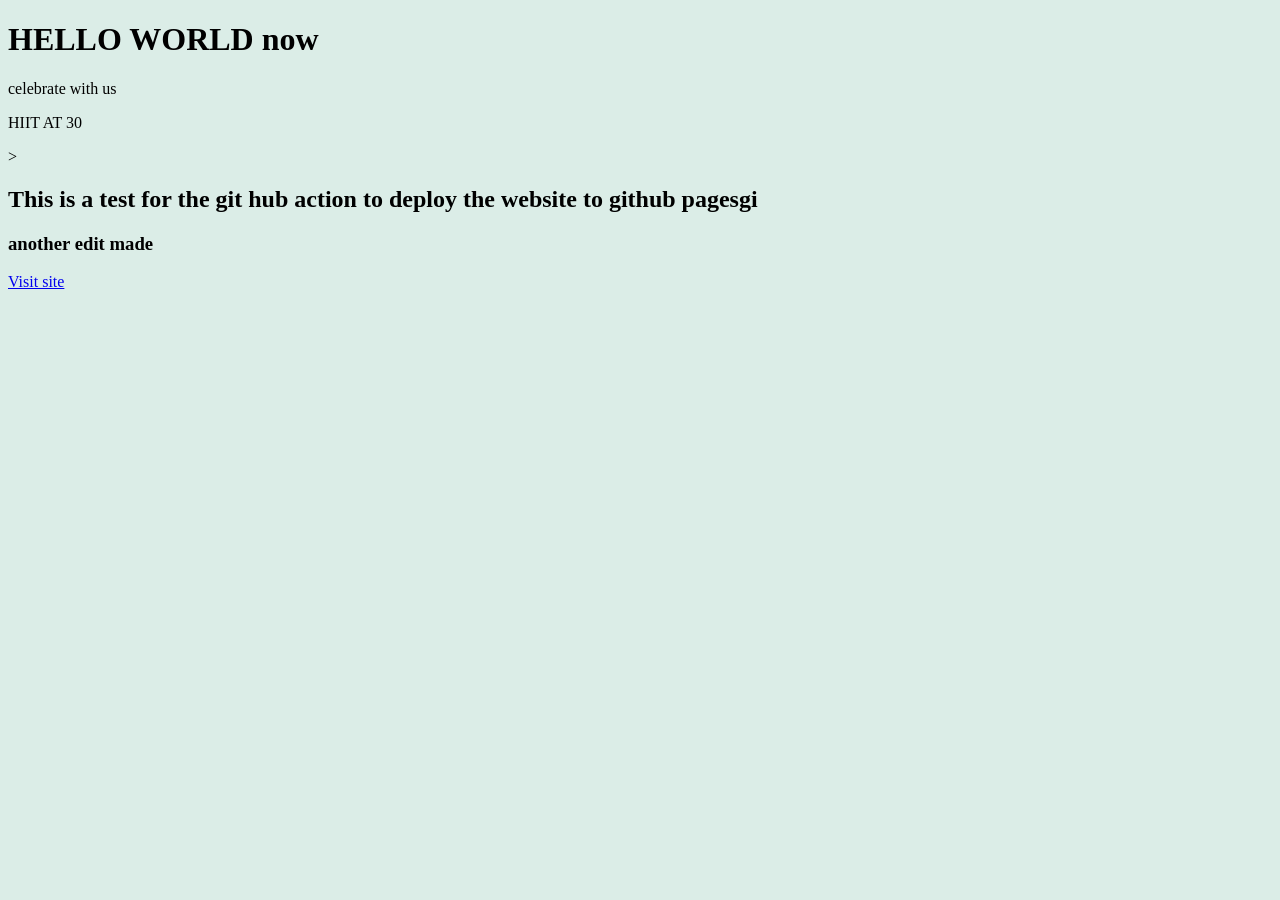
<file: index.html>
<!DOCTYPE html>
<html lang="en">
    <link rel="stylesheet" href="./style.css">
<head>
    <meta charset="UTF-8">
    <meta name="viewport" content="width=device-width, initial-scale=1.0">
    <title>Document</title>
</head>
<body>

    <h1> HELLO WORLD now</h1>
    <p>celebrate with us </p>
    <p>HIIT AT 30</p>>
    <h2>This is a test for the git hub action to deploy the website to github pagesgi</h2>
    <h3> another edit made</h3>

    <a href="./newfile.html">Visit site</a>
</body>
</html>
</file>
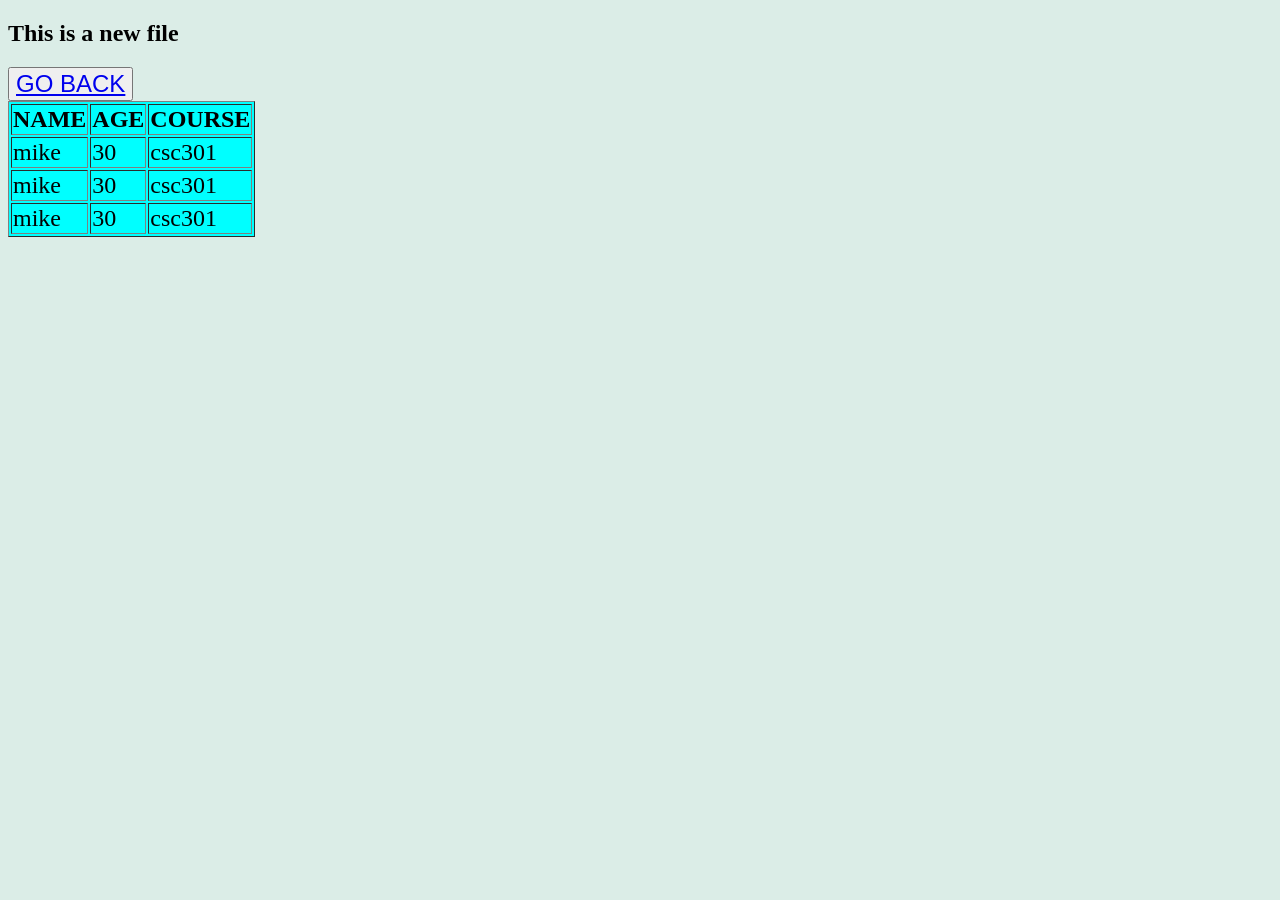
<file: newfile.html>
<!DOCTYPE html>
<html lang="en">
     <link rel="stylesheet" href="./style.css">
<head>
    <meta charset="UTF-8">
    <meta name="viewport" content="width=device-width, initial-scale=1.0">
    <title>Document</title>
</head>
<body>
    <h2>This is a new file</h2>
  <button class="goback"><a href="./index.html"  > GO BACK</a></button>  
</body>
<nav>
    <table border="1" style="background-color: aqua; color: black; font-size: x-large;">
<tr>
    <th>NAME</th>
    <th>AGE</th>
    <th>COURSE</th>
</tr>
<tr>
    <td>mike</td> <td>30</td> <td>csc301</td>
</tr>
       <tr>
    <td>mike</td> <td>30</td> <td>csc301</td>
</tr>
       <tr>
    <td>mike</td> <td>30</td> <td>csc301</td>
</tr>
          

    </table>
</nav>
</html>
</file>
<file: style.css>
body{background-color: rgb(219, 237, 231);}
.goback{
 font-size: x-large;
    
    
}
.goback:hover{
    color: azure;
    background-color: brown;
}
.head1{
    text-align: center;
    color: rgb(139, 4, 236);
}
</file>
